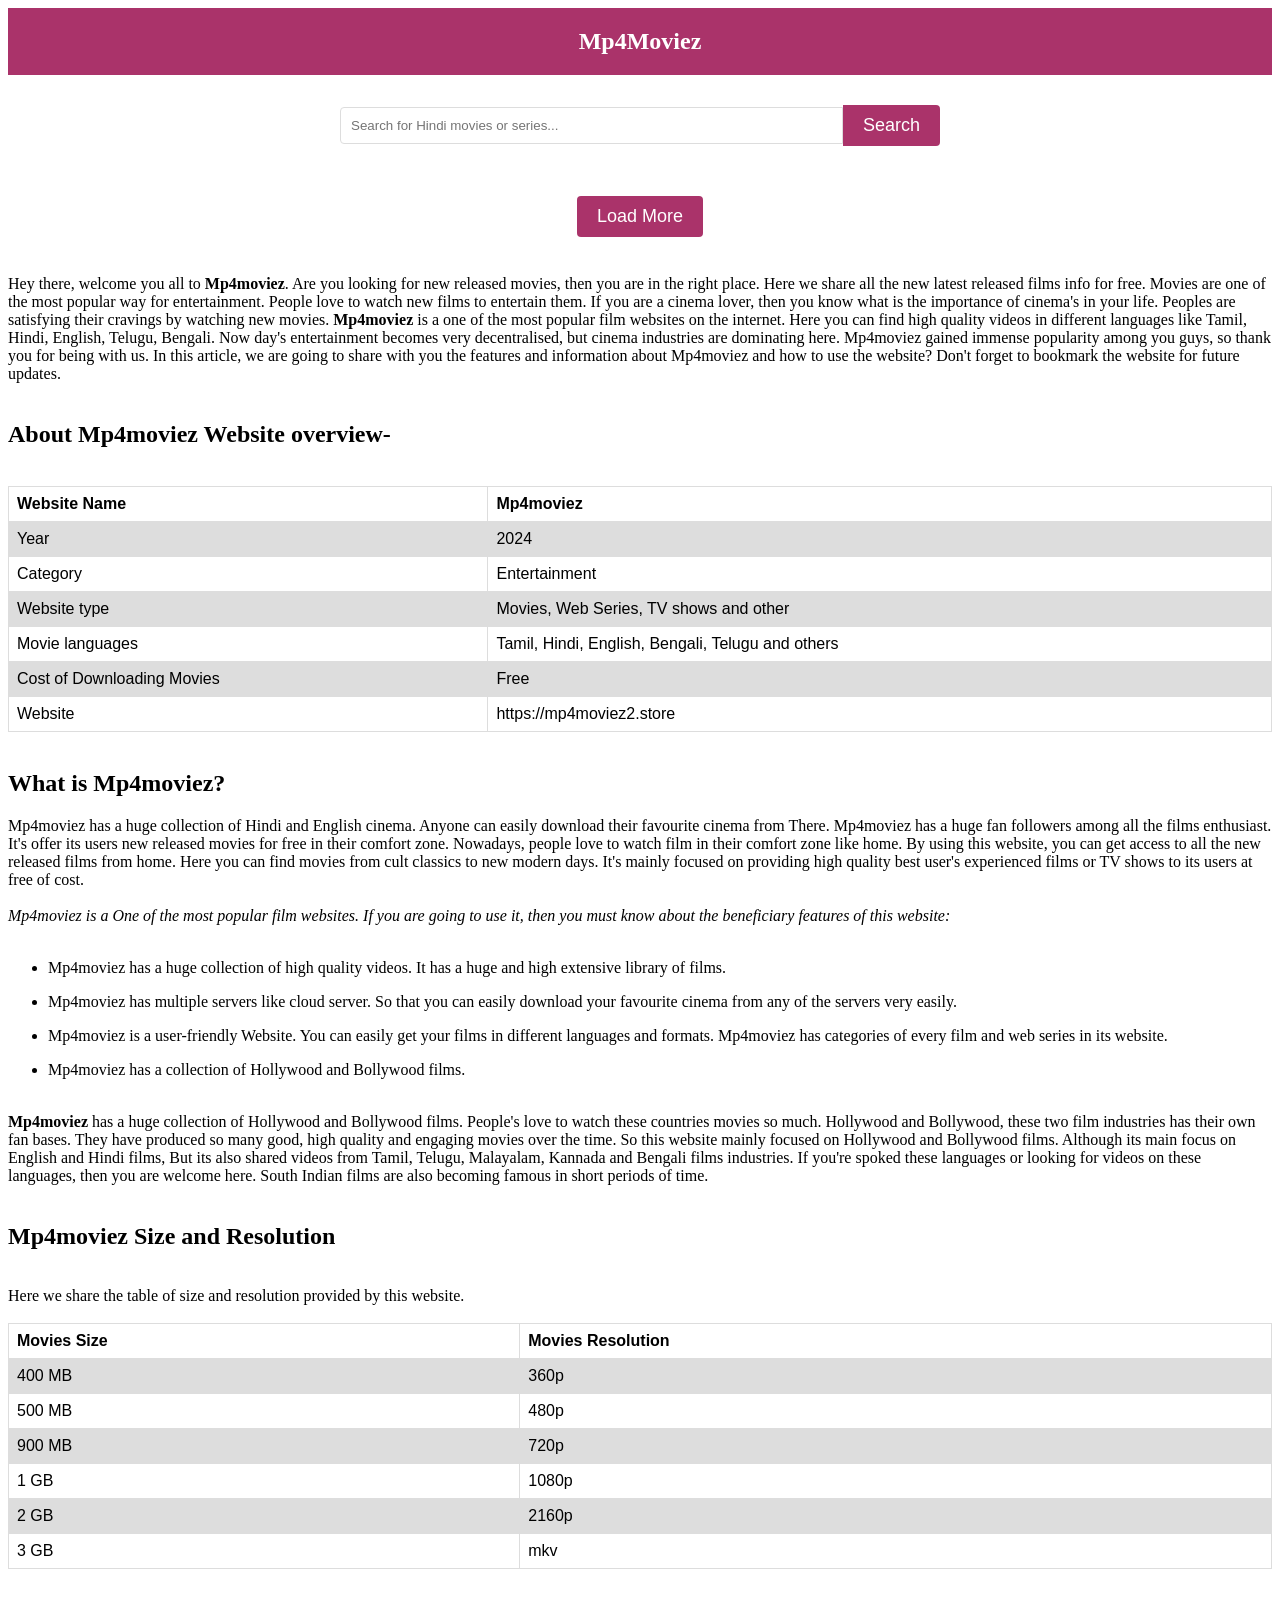
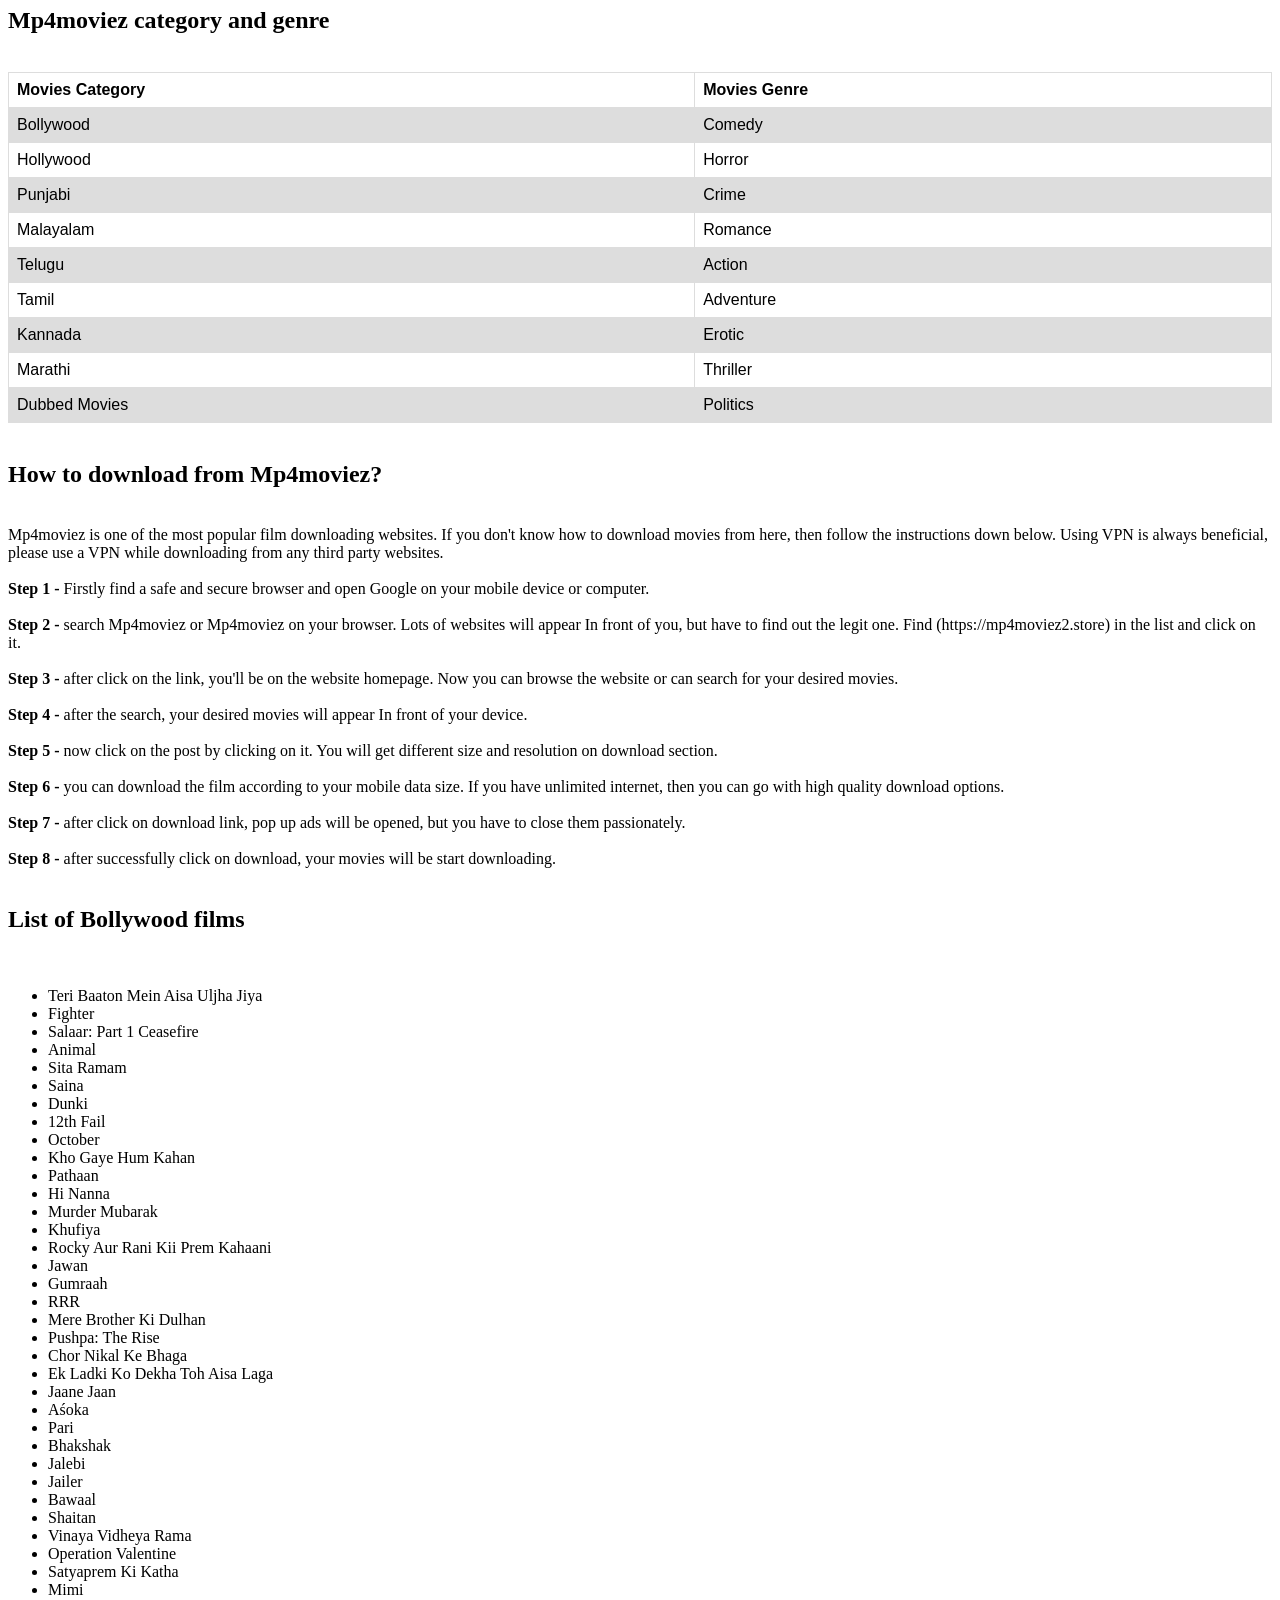
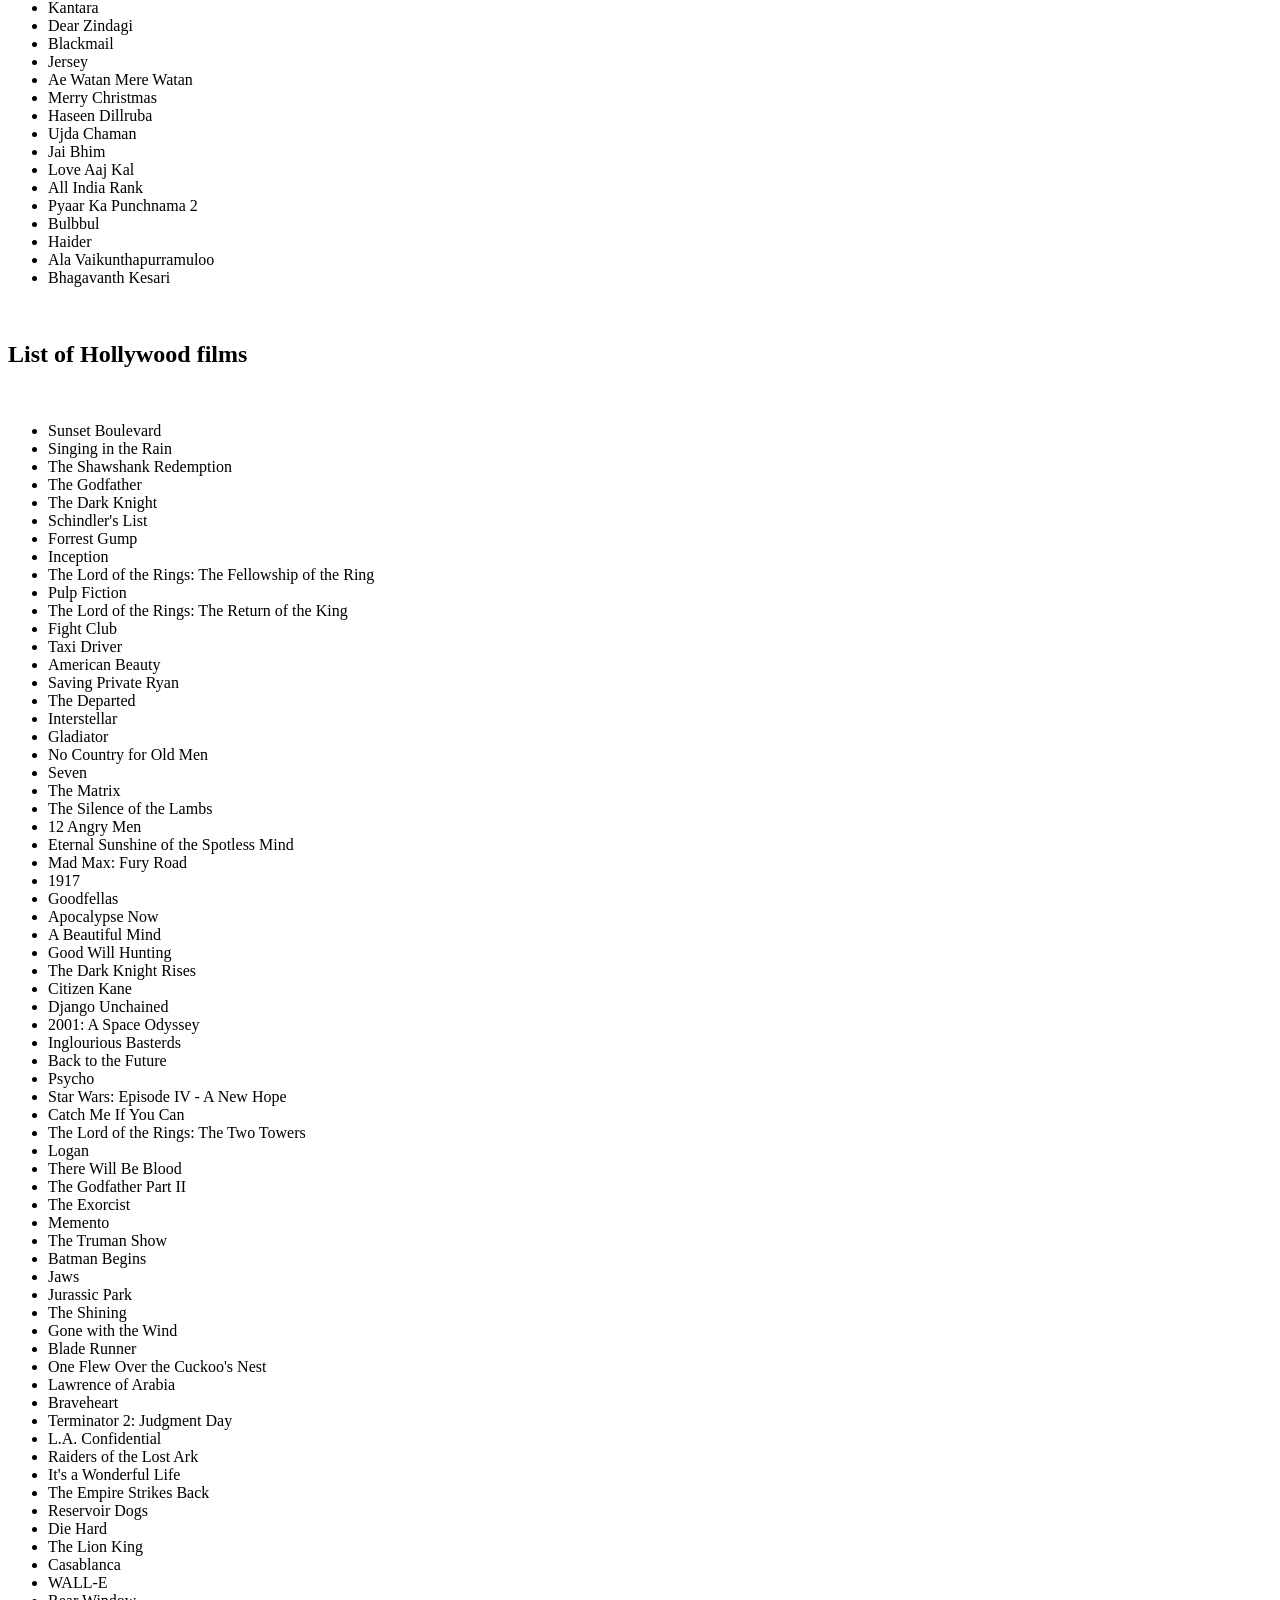
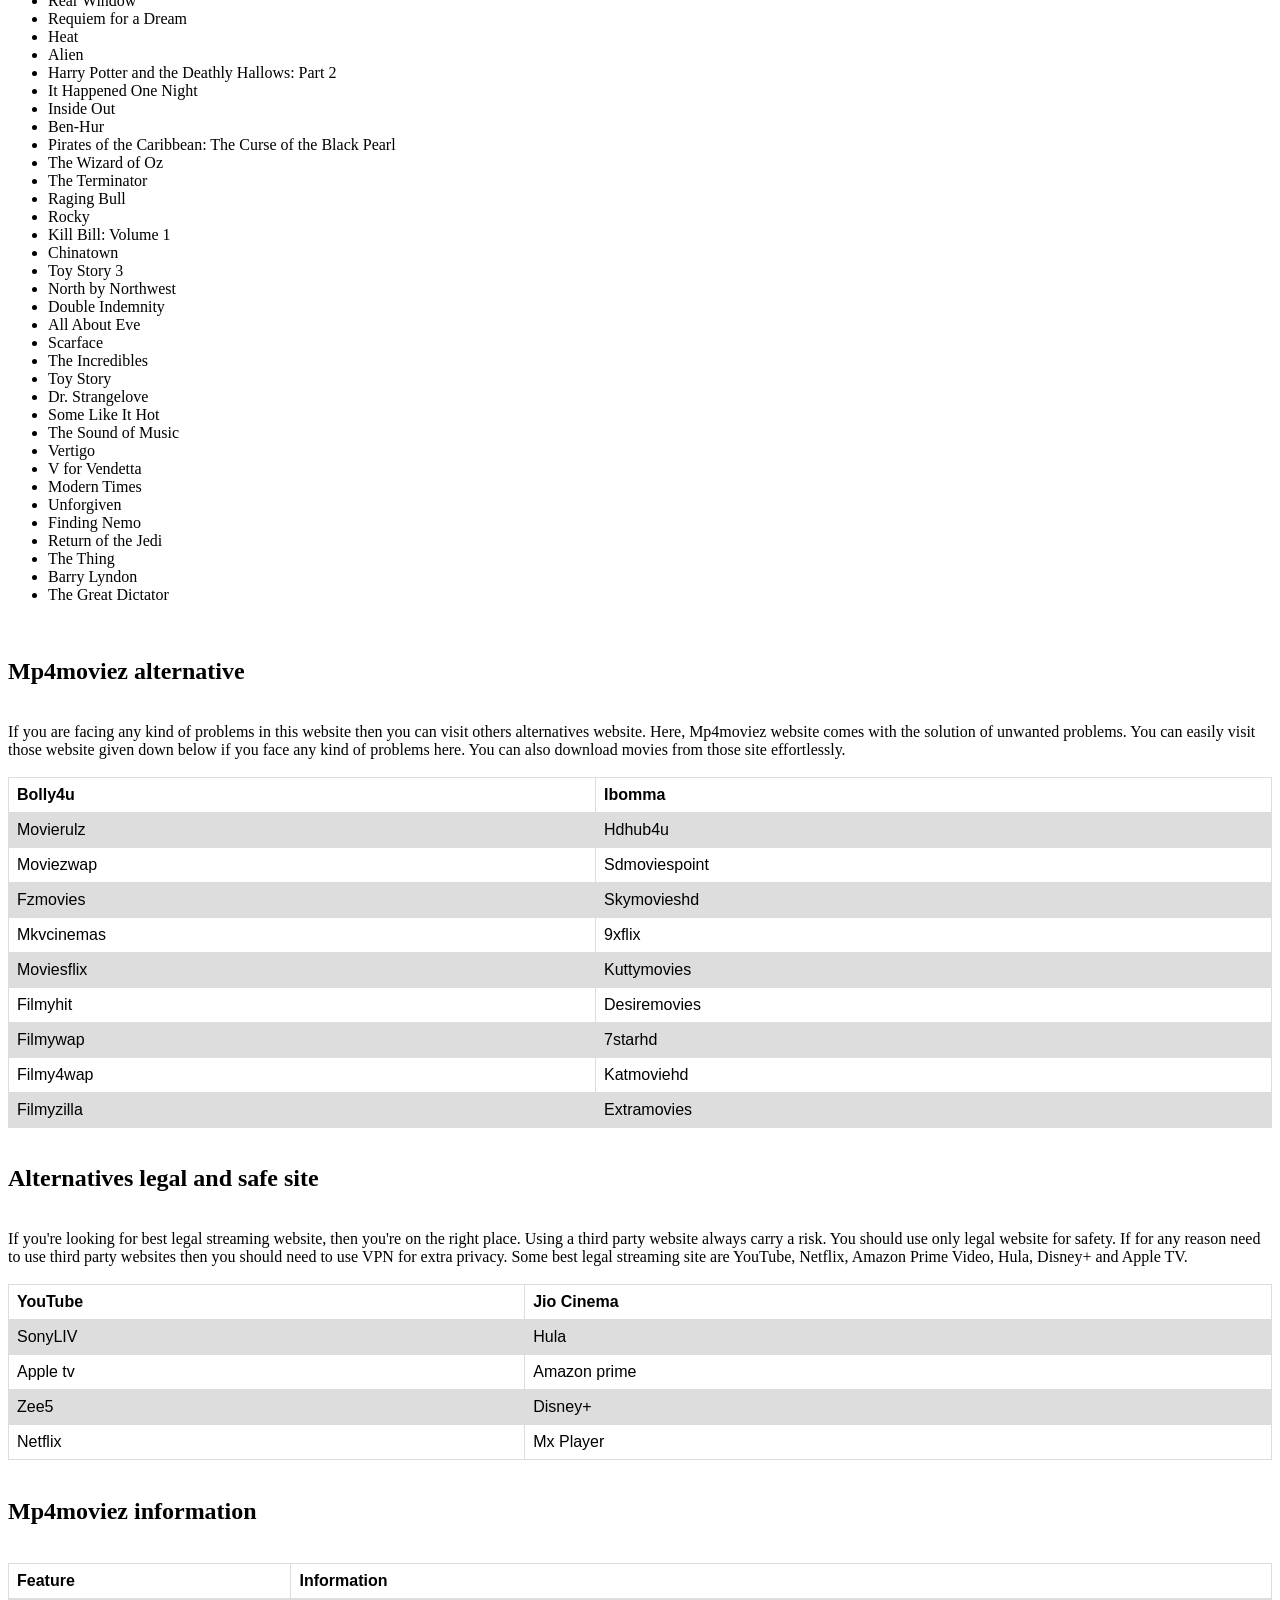
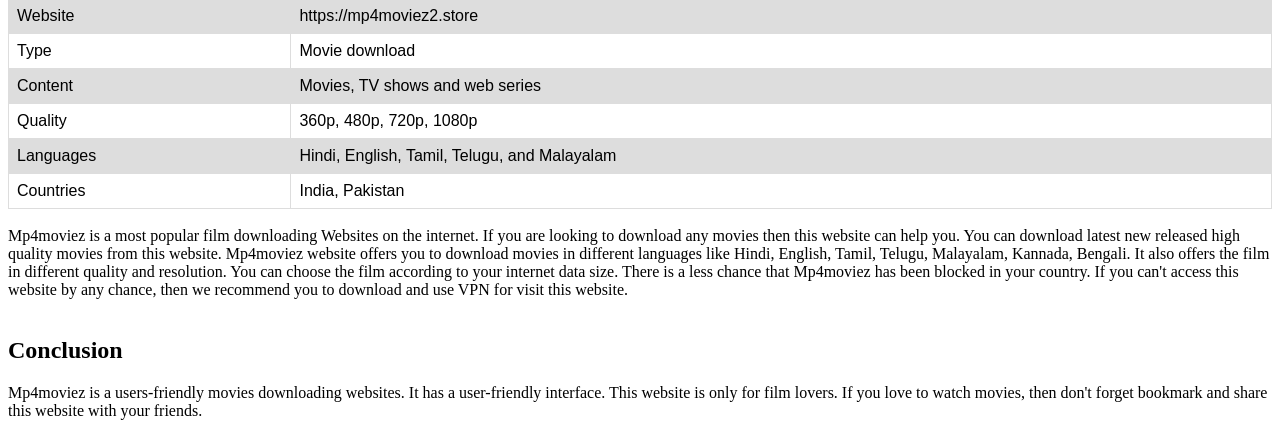
<file: index.html>
<!doctype html>
<html lang="en">
<head>
  <meta charset="UTF-8">
  <meta content="width=device-width, initial-scale=1.0" name="viewport">
  <link href="/styles.css" rel="stylesheet">
  <title>Mp4Moviez (2025) | Mp4 Moviez</title>

  
  <meta content='#AA336A' name='theme-color'/>
<meta content='#AA336A' name='msapplication-navbutton-color'/>
<meta content='yes' name='apple-mobile-web-app-capable'/>
<meta content='#AA336A' name='apple-mobile-web-app-status-bar-style'/>

  
   

  
</head>
<body>

<header><a href="/">Mp4Moviez</a></header>

<div class="search-container">
  <input id="search-input" placeholder="Search for Hindi movies or series..." type="text">
  <button id="search-button">Search</button>
</div>

<div id="movies" class="movies-container"></div>

<button id="load-more-button">Load More</button>





                <br/> <div>Hey there, welcome you all to <b>Mp4moviez</b>. Are you looking for new released movies, then you are in the right place. Here we share all the new latest released films info for free. Movies are one of the most popular way for entertainment. People love to watch new films to entertain them. If you are a cinema lover, then you know what is the importance of cinema's in your life. Peoples are satisfying their cravings by watching new movies. <b><a href='/'>Mp4moviez</a></b> is a one of the most popular film websites on the internet. Here you can find high quality videos in different languages like Tamil, Hindi, English, Telugu, Bengali. Now day's entertainment becomes very decentralised, but cinema industries are dominating here. Mp4moviez gained immense popularity among you guys, so thank you for being with us. In this article, we are going to share with you the features and information about Mp4moviez and how to use the website? Don't forget to bookmark the website for future updates.</div><div><br/></div><h2 style='text-align: left;'>About Mp4moviez Website overview-</h2><div><br/></div><div>

<table>
  <tbody><tr>
    <th>Website Name</th>
    <th>Mp4moviez</th>
    
  </tr>
  <tr>
    <td>Year</td>
    <td>2024</td>
    
  </tr>
  <tr>
    <td>Category</td>
    <td>Entertainment</td>
   
  </tr>
  <tr>
    <td>Website type</td>
    <td>Movies, Web Series, TV shows and other</td>
    
  </tr>
  <tr>
    <td>Movie languages</td>
    <td>Tamil, Hindi, English, Bengali, Telugu and others</td>
    </tr>
  <tr>
    <td>Cost of Downloading Movies</td>
    <td>Free</td>
    
  </tr>
  <tr>
    <td>Website</td>
    <td><a href='/'>https://mp4moviez2.store</a></td>
    
  </tr>
</tbody></table>

</div><div><br/></div><h2 style='text-align: left;'>What is Mp4moviez?</h2><div>Mp4moviez has a huge collection of Hindi and English cinema. Anyone can easily download their favourite cinema from There. Mp4moviez has a huge fan followers among all the films enthusiast. It's offer its users new released movies for free in their comfort zone. Nowadays, people love to watch film in their comfort zone like home. By using this website, you can get access to all the new released films from home. Here you can find movies from cult classics to new modern days. It's mainly focused on providing high quality best user's experienced films or TV shows to its users at free of cost.</div><div><br/></div><div><i>Mp4moviez is a One of the most popular film websites. If you are going to use it, then you must know about the beneficiary features of this website:</i></div><div><br/></div><div><p style='text-align: left;'/><ul style='text-align: left;'><li>Mp4moviez has a huge collection of high quality videos. It has a huge and high extensive library of films.</li></ul><ul style='text-align: left;'><li>Mp4moviez has multiple servers like cloud server. So that you can easily download your favourite cinema from any of the servers very easily.</li></ul><ul style='text-align: left;'><li>Mp4moviez is a user-friendly Website. You can easily get your films in different languages and formats. Mp4moviez has categories of every film and web series in its website.</li></ul><ul style='text-align: left;'><li>Mp4moviez has a collection of Hollywood and Bollywood films.</li></ul><p/></div><div><br/></div><div><b><a href='/'>Mp4moviez</a></b> has a huge collection of Hollywood and Bollywood films. People's love to watch these countries movies so much. Hollywood and Bollywood, these two film industries has their own fan bases. They have produced so many good, high quality and engaging movies over the time. So this website mainly focused on Hollywood and Bollywood films. Although its main focus on English and Hindi films, But its also shared videos from Tamil, Telugu, Malayalam, Kannada and Bengali films industries. If you're spoked these languages or looking for videos on these languages, then you are welcome here. South Indian films are also becoming famous in short periods of time.</div><div><br/></div><h2 style='text-align: left;'>Mp4moviez Size and Resolution</h2><div><br/></div><div>Here we share the table of size and resolution provided by this website.</div><div><br/></div><div>

<table>
  <tbody><tr>
    <th>Movies Size</th>
    <th>Movies Resolution</th>
    
  </tr>
  <tr>
    <td>400 MB</td>
    <td>360p</td>
    
  </tr>
  <tr>
    <td>500 MB</td>
    <td>480p</td>
   
  </tr>
  <tr>
    <td>900 MB</td>
    <td>720p</td>
    
  </tr>
  <tr>
    <td>1 GB</td>
    <td>1080p</td>
    
  </tr>
  <tr>
    <td>2 GB</td>
    <td>2160p</td>
    
  </tr>
  <tr>
    <td>3 GB</td>
    <td>mkv</td>
    
  </tr>
</tbody></table>


</div><div><br/></div><h2 style='text-align: left;'>Mp4moviez category and genre</h2><div><br/></div><div>





<table>
  <tbody><tr>
    <th>Movies Category</th>
    <th>Movies Genre</th>
    
  </tr>
  <tr>
    <td>Bollywood</td>
    <td>Comedy</td>
    
  </tr>
  <tr>
    <td>Hollywood</td>
    <td>Horror</td>
   
  </tr>
  <tr>
    <td>Punjabi</td>
    <td>Crime</td>

</tr>
  <tr>
    <td>Malayalam</td>
    <td>Romance</td>
    
  </tr>
  <tr>
    <td>Telugu</td>
    <td>Action</td>
    
  </tr>
  <tr>
    <td>Tamil</td>
    <td>Adventure</td>
    
  </tr>
<tr>
    <td>Kannada</td>
    <td>Erotic</td>
    
  </tr>
<tr>
    <td>Marathi</td>
    <td>Thriller</td>
    
  </tr>
<tr>
    <td>Dubbed Movies</td>
    <td>Politics</td>
    
  </tr>
</tbody></table>


</div><div><br/></div><h2 style='text-align: left;'>How to download from Mp4moviez?</h2><div><br/></div><div>Mp4moviez is one of the most popular film downloading websites. If you don't know how to download movies from here, then follow the instructions down below. Using VPN is always beneficial, please use a VPN while downloading from any third party websites.</div><div><br/></div><div><b>Step 1 -</b> Firstly find a safe and secure browser and open Google on your mobile device or computer.</div><div><br/></div><div><b>Step 2 -</b> search Mp4moviez or Mp4moviez on your browser. Lots of websites will appear In front of you, but have to find out the legit one. Find (<a href='/'>https://mp4moviez2.store</a>) in the list and click on it.</div><div><br/></div><div><b>Step 3 -</b> after click on the link, you'll be on the website homepage. Now you can browse the website or can search for your desired movies.</div><div><br/></div><div><b>Step 4 -</b> after the search, your desired movies will appear In front of your device.</div><div><br/></div><div><b>Step 5 -</b> now click on the post by clicking on it. You will get different size and resolution on download section.</div><div><br/></div><div><b>Step 6 - </b>you can download the film according to your mobile data size. If you have unlimited internet, then you can go with high quality download options.</div><div><br/></div><div><b>Step 7 - </b>after click on download link, pop up ads will be opened, but you have to close them passionately.</div><div><br/></div><div><b>Step 8 - </b>after successfully click on download, your movies will be start downloading.</div><div><br/></div>
     
<h2 style='text-align: left;'>List of Bollywood films</h2><div><br/></div><div><ul style='text-align: left;'><li>Teri Baaton Mein Aisa Uljha Jiya</li><li>Fighter</li><li>Salaar: Part 1 Ceasefire</li><li>Animal</li><li>Sita Ramam</li><li>Saina</li><li>Dunki</li><li>12th Fail</li><li>October</li><li>Kho Gaye Hum Kahan</li><li>Pathaan</li><li>Hi Nanna</li><li>Murder Mubarak</li><li>Khufiya</li><li>Rocky Aur Rani Kii Prem Kahaani</li><li>Jawan</li><li>Gumraah</li><li>RRR</li><li>Mere Brother Ki Dulhan</li><li>Pushpa: The Rise</li><li>Chor Nikal Ke Bhaga</li><li>Ek Ladki Ko Dekha Toh Aisa Laga</li><li>Jaane Jaan</li><li>Aśoka</li><li>Pari</li><li>Bhakshak</li><li>Jalebi</li><li>Jailer</li><li>Bawaal</li><li>Shaitan</li><li>Vinaya Vidheya Rama</li><li>Operation Valentine</li><li>Satyaprem Ki Katha</li><li>Mimi</li><li>Kantara</li><li>Dear Zindagi</li><li>Blackmail</li><li>Jersey</li><li>Ae Watan Mere Watan</li><li>Merry Christmas</li><li>Haseen Dillruba</li><li>Ujda Chaman</li><li>Jai Bhim</li><li>Love Aaj Kal</li><li>All India Rank</li><li>Pyaar Ka Punchnama 2</li><li>Bulbbul</li><li>Haider</li><li>Ala Vaikunthapurramuloo</li><li>Bhagavanth Kesari</li></ul></div><div><br/></div><h2 style='text-align: left;'>List of Hollywood films</h2><div><br/></div><div><ul style='text-align: left;'><li>Sunset Boulevard</li><li>Singing in the Rain</li><li>The Shawshank Redemption</li><li>The Godfather</li><li>The Dark Knight</li><li>Schindler's List</li><li>Forrest Gump</li><li>Inception</li><li>The Lord of the Rings: The Fellowship of the Ring</li><li>Pulp Fiction</li><li>The Lord of the Rings: The Return of the King</li><li>Fight Club</li><li>Taxi Driver</li><li>American Beauty</li><li>Saving Private Ryan</li><li>The Departed</li><li>Interstellar</li><li>Gladiator</li><li>No Country for Old Men</li><li>Seven</li><li>The Matrix</li><li>The Silence of the Lambs</li><li>12 Angry Men</li><li>Eternal Sunshine of the Spotless Mind</li><li>Mad Max: Fury Road</li><li>1917</li><li>Goodfellas</li><li>Apocalypse Now</li><li>A Beautiful Mind</li><li>Good Will Hunting</li><li>The Dark Knight Rises</li><li>Citizen Kane</li><li>Django Unchained</li><li>2001: A Space Odyssey</li><li>Inglourious Basterds</li><li>Back to the Future</li><li>Psycho</li><li>Star Wars: Episode IV - A New Hope</li><li>Catch Me If You Can</li><li>The Lord of the Rings: The Two Towers</li><li>Logan</li><li>There Will Be Blood</li><li>The Godfather Part II</li><li>The Exorcist</li><li>Memento</li><li>The Truman Show</li><li><a href='/'>Batman Begins</a></li><li>Jaws</li><li>Jurassic Park</li><li>The Shining</li><li>Gone with the Wind</li><li>Blade Runner</li><li>One Flew Over the Cuckoo's Nest</li><li>Lawrence of Arabia</li><li>Braveheart</li><li>Terminator 2: Judgment Day</li><li>L.A. Confidential</li><li>Raiders of the Lost Ark</li><li>It's a Wonderful Life</li><li>The Empire Strikes Back</li><li>Reservoir Dogs</li><li>Die Hard</li><li>The Lion King</li><li>Casablanca</li><li>WALL-E</li><li>Rear Window</li><li>Requiem for a Dream</li><li>Heat</li><li>Alien</li><li>Harry Potter and the Deathly Hallows: Part 2</li><li>It Happened One Night</li><li>Inside Out</li><li>Ben-Hur</li><li>Pirates of the Caribbean: The Curse of the Black Pearl</li><li>The Wizard of Oz</li><li>The Terminator</li><li>Raging Bull</li><li>Rocky</li><li>Kill Bill: Volume 1</li><li>Chinatown</li><li>Toy Story 3</li><li>North by Northwest</li><li>Double Indemnity</li><li>All About Eve</li><li>Scarface</li><li>The Incredibles</li><li>Toy Story</li><li>Dr. Strangelove</li><li>Some Like It Hot</li><li>The Sound of Music</li><li>Vertigo</li><li>V for Vendetta</li><li>Modern Times</li><li>Unforgiven</li><li>Finding Nemo</li><li>Return of the Jedi</li><li>The Thing</li><li>Barry Lyndon</li><li>The Great Dictator</li></ul></div><div><br/></div><h2 style='text-align: left;'>Mp4moviez alternative</h2><div><br/></div><div>If you are facing any kind of problems in this website then you can visit others alternatives website. Here, Mp4moviez website comes with the solution of unwanted problems. You can easily visit those website given down below if you face any kind of problems here. You can also download movies from those site effortlessly.</div><div><br/></div><div>

<table>
  <tbody><tr>
    <th>Bolly4u</th>
    <th>Ibomma</th>
    
  </tr>
  <tr>
    <td>Movierulz</td>
    <td>Hdhub4u</td>
    
  </tr>
  <tr>
    <td>Moviezwap</td>
    <td>Sdmoviespoint</td>
   
  </tr>
  <tr>
    <td>Fzmovies</td>
    <td>Skymovieshd</td>
    
  </tr>
  <tr>
    <td>Mkvcinemas</td>
    <td>9xflix</td>
    
  </tr>
  <tr>
    <td>Moviesflix</td>
    <td>Kuttymovies</td>
    
  </tr>
  <tr>
    <td>Filmyhit</td>
    <td>Desiremovies</td>
    
  </tr>

 <tr>
    <td>Filmywap</td>
    <td>7starhd</td>
    
  </tr>
  <tr>
    <td>Filmy4wap</td>
    <td>Katmoviehd</td>
    
  </tr>
  <tr>
    <td>Filmyzilla</td>
    <td>Extramovies</td>
    
  </tr>
</tbody></table>

</div><div><br/></div><h2 style='text-align: left;'>Alternatives legal and safe site</h2><div><br/></div><div>If you're looking for best legal streaming website, then you're on the right place. Using a third party website always carry a risk. You should use only legal website for safety. If for any reason need to use third party websites then you should need to use VPN for extra privacy. Some best legal streaming site are YouTube, Netflix, Amazon Prime Video, Hula, Disney+ and Apple TV.</div><div><br/></div><div>

<table>
  <tbody><tr>
    <th>YouTube</th>
    <th>Jio Cinema</th>
    
  </tr>
  <tr>
    <td>SonyLIV</td>
    <td>Hula</td>
    
  </tr>
  <tr>
    <td>Apple tv</td>
    <td>Amazon prime</td>
   
  </tr>
  <tr>
    <td>Zee5</td>
    <td>Disney+</td>
    
  </tr>
  <tr>
    <td>Netflix</td>
    <td>Mx Player</td>
    
  </tr>
  
</tbody></table>

</div><div><br/></div><h2 style='text-align: left;'>Mp4moviez information</h2><div><br/></div><div>

  
<table>
  <tbody><tr>
    <th>Feature</th>
    <th>Information</th>
    
  </tr>
  <tr>
    <td>Website</td>
    <td>https://mp4moviez2.store</td>
    
  </tr>
  <tr>
    <td>Type</td>
    <td>Movie download</td>
   
  </tr>
  <tr>
    <td>Content</td>
    <td>Movies, TV shows and web series</td>
    
  </tr>
  <tr>
    <td>Quality</td>
    <td>360p, 480p, 720p, 1080p</td>
    
  </tr>
  <tr>
    <td>Languages</td>
    <td>Hindi, English, Tamil, Telugu, and Malayalam</td>
    
  </tr>
  <tr>
    <td>Countries</td>
    <td>India, Pakistan</td>
    
  </tr>
</tbody></table>


</div><div><br/></div><div>Mp4moviez is a most popular film downloading Websites on the internet. If you are looking to download any movies then this website can help you. You can download latest new released high quality movies from this website. Mp4moviez website offers you to download movies in different languages like Hindi, English, Tamil, Telugu, Malayalam, Kannada, Bengali. It also offers the film in different quality and resolution. You can choose the film according to your internet data size. There is a less chance that Mp4moviez has been blocked in your country. If you can't access this website by any chance, then we recommend you to download and use VPN for visit this website.</div><div><br/></div><h2 style='text-align: left;'>Conclusion</h2><div>Mp4moviez is a users-friendly movies downloading websites. It has a user-friendly interface. This website is only for film lovers. If you love to watch movies, then don't forget bookmark and share this website with your friends.</div>

                 
                 
                          
                        

  
  

<script src="/movie.js"></script>
<script>
  document.getElementById('search-button').addEventListener('click', searchMoviesAndSeries);
  document.getElementById('search-input').addEventListener('keydown', (event) => {
    if (event.key === 'Enter') searchMoviesAndSeries();
  });

  document.getElementById('load-more-button').addEventListener('click', () => {
    currentPage++;
    loadMoviesAndSeries(currentSearchQuery, currentPage, false);
  });

  loadMoviesAndSeries();
</script>

</body>
</html>
</file>
<file: styles.css>
/* Header styles */
header {
  background-color: #AA336A;
  color: #fff; /* Title color changed to white */
  padding: 20px;
  text-align: center;
  font-size: 24px;
  font-weight: bold;
  text-decoration: none;
}
header a {
  color: white;
}

a {
  text-decoration: none;
  color: black;
}

/* Search container styles */
.search-container {
  display: flex;
  justify-content: center;
  align-items: center;
  margin: 20px auto;
  max-width: 600px;
}

#search-input {
  flex: 1;
  padding: 10px;
  border: 1px solid #ddd;
  border-radius: 4px 0 0 4px;
}

#search-button {
  padding: 10px 20px;
  border: none;
  background-color: #AA336A;
  color: #fff;
  border-radius: 0 4px 4px 0;
  cursor: pointer;
}

#search-button:hover {
  background-color: #8C2857;
}

/* Movies container styles */
.movies-container {
  display: flex;
  flex-wrap: wrap;
  justify-content: space-between;
  gap: 10px; /* Adjust spacing between cards */
  max-width: 900px;
  margin: 10px auto;
}

/* Movie card styles */
.movie-card {
  flex: 1 1 calc(50% - 10px); /* Two-column layout */
  max-width: calc(50% - 10px); /* Account for gap */
  padding: 10px;
  text-align: center;
  background-color: #fff;
  border-radius: 5px;
  box-sizing: border-box; /* Include padding and border in width */
  transition: transform 0.3s ease, box-shadow 0.3s ease;
}

.movie-card img {
  width: 100%;
  height: auto;
  cursor: pointer;
  transition: transform 0.3s ease, box-shadow 0.3s ease;
}

.movie-card img:hover {
  transform: scale(1.05);
  box-shadow: 0px 4px 12px rgba(0, 0, 0, 0.2);
}

/* Movie title color on the homepage */
.movie-card .movie-title {
  color: #000; /* Change the title color to black */
  text-decoration: none; /* Remove any decoration like underlines */
  font-size: 18px; /* Set a size for the title */
  font-weight: bold; /* Make the title bold */
}

.movie-card .movie-title:hover {
  color: #000; /* Ensure the color remains the same on hover */
  text-decoration: none; /* Ensure no decoration on hover */
}

/* Load more button styles */
#load-more-button {
  display: block;
  margin: 20px auto;
  padding: 10px 20px;
  border: none;
  background-color: #AA336A;
  color: #fff;
  border-radius: 4px;
  cursor: pointer;
}

#load-more-button:hover {
  background-color: #8C2857;
}

/* Movie Details Page Styles */
.movie-details-container {
  max-width: 1200px;
  margin: 40px auto;
  padding: 20px;
  background-color: #f4f4f4;
  border-radius: 8px;
  box-shadow: 0 4px 12px rgba(0, 0, 0, 0.1);
}

.movie-details-header {
  text-align: center;
  font-size: 28px;
  font-weight: bold;
  color: #333;
  margin-bottom: 20px;
}

.movie-details-content {
  display: flex;
  flex-wrap: wrap;
  gap: 20px;
}

.movie-details-img {
  flex: 1;
  max-width: 400px;
  border-radius: 8px;
  overflow: hidden;
  box-shadow: 0 4px 10px rgba(0, 0, 0, 0.1);
}

.movie-details-img img {
  width: 100%;
  height: auto;
  object-fit: cover;
}

.movie-details-info {
  flex: 2;
  font-size: 18px;
  line-height: 1.6;
  color: #444;
}

.movie-details-info p {
  margin-bottom: 10px;
}

.movie-details-info .title {
  font-size: 24px;
  font-weight: bold;
  color: #AA336A;
}

.movie-details-info .description {
  margin-top: 20px;
  font-size: 16px;
  color: #555;
}

.movie-details-info .genre,
.movie-details-info .release-date {
  margin-top: 10px;
  font-style: italic;
  color: #666;
}

/* Movie Details Button Styles */
.movie-details-button {
  display: inline-block;
  padding: 12px 25px;
  background-color: #AA336A;
  color: white;
  border-radius: 4px;
  text-align: center;
  font-size: 16px;
  font-weight: bold;
  margin-top: 20px;
  text-decoration: none;
  transition: background-color 0.3s ease;
}

.movie-details-button:hover {
  background-color: #8C2857;
}

.movie-details-container .back-to-list {
  display: block;
  text-align: center;
  margin-top: 30px;
  font-size: 16px;
  font-weight: bold;
  color: #AA336A;
}

.movie-details-container .back-to-list:hover {
  color: #8C2857;
}






/* For movie listing images */
.movie-image {
  width: 200px;
  height: auto;
  max-width: 100%;
}

/* For movie details images */
.movie-details-image {
  width: 300px;
  height: auto;
  max-width: 100%;
}


table {
  font-family: arial, sans-serif;
  border-collapse: collapse;
  width: 100%;
}

td, th {
  border: 1px solid #dddddd;
  text-align: left;
  padding: 8px;
}

tr:nth-child(even) {
  background-color: #dddddd;
}





    /* Button styles */
    button {
        background-color: #4CAF50; /* Green background */
        border: none;
        color: white; /* White text */
        padding: 15px 30px; /* Button padding */
        text-align: center;
        text-decoration: none;
        display: inline-block;
        font-size: 18px; /* Button text size */
        margin: 10px 0;
        cursor: pointer; /* Pointer cursor */
        border-radius: 8px; /* Rounded corners */
        transition: all 0.3s ease; /* Smooth transition */
    }

    /* Hover effect */
    button:hover {
        background-color: #45a049; /* Darker green */
        transform: scale(1.05); /* Slightly enlarge the button */
    }

    /* Active (click) effect */
    button:active {
        background-color: #3e8e41; /* Even darker green */
        transform: scale(0.98); /* Slightly shrink the button */
    }
</file>
